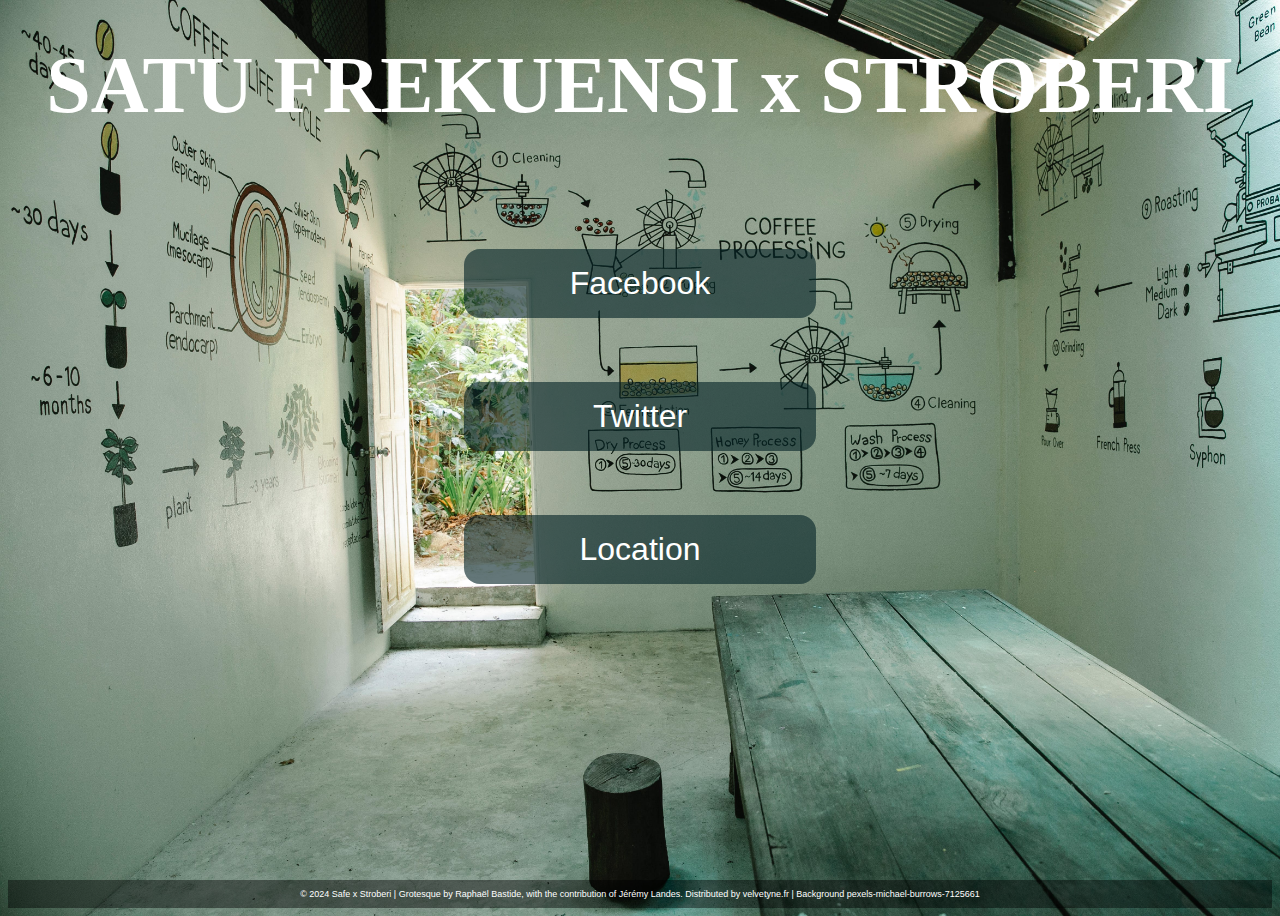
<file: Landing Page.html>
<!DOCTYPE html>
<html lang="en">
<head>
    <meta charset="UTF-8">
    <meta name="viewport" content="width=device-width, initial-scale=1.0">
    <title>Safe x Stroberi</title>
    <link rel="icon" href="icon safe.jpg"
    <link rel="stylesheet" href="LandingPage.css">
    <style>
        body {
            background-color: #000;
            color: #fff;
            font-family: 'Roboto', sans-serif;
            text-align: center;
            display: flex;
            flex-direction: column;
            min-height: 100vh;
        }

        h1 {
            font-family: 'terminal grotesque';
            src: url('terminal-grotesque.otf');
            font-size: 5rem;
            margin-top: 2rem;
        }

        .button {
            display: block;
            padding: 1rem;
            margin: 4rem auto;
            border: none;
            border-radius: 1rem;
            font-size: 2rem;
            text-decoration:none;
            color: #fff;
            background-color: #0725289f;
            transition: background-color 0.3s ease;
            cursor: pointer;
            width: 20rem;
            text-align: center;

        }

        .button:hover {
            background-color: #cc429e69;
        }
        body {
        background-image: url("pexels-michael-burrows-7125661.jpg");
        background-repeat: no-repeat;
        background-size: cover;
        }

        .button span {
            cursor: pointer;
            display: inline-block;
            position: relative;
            transition: 0.5s;
        }
        .button span::after {
            content: '\00bb';
            position: absolute;
            opacity: 0;
            top: 0;
            right: -20px;
            transition: 0.5s;
        }
        .button:hover span {
            padding-right: 25px;
        }
        .button:hover span:after {
            opacity: 1;
            right: 0;
        }
    footer {
        margin-top: auto;
        background-color: #00000070;
        padding: 0.1px;
        color: #fff;
        text-align: center;
        font-size: 9px;
    }
    </style>
    
</head>
<body>
    <h1>SATU FREKUENSI x STROBERI</h1>
    <div class="button-container">
        <a href="https://www.facebook.com" class="button" style="vertical-align:middle"><span>Facebook</span></a>
        <a href="https://www.instagram.com" class="button" style="vertical-align:middle"><span>Twitter</span></a>
        <a href="maps.google.com" class="button" style="vertical-align:middle"><span>Location</span></a>
    </div>
    <footer>
        <p>© 2024 Safe x Stroberi | Grotesque by Raphaël Bastide, with the contribution of Jérémy Landes. Distributed by velvetyne.fr | Background pexels-michael-burrows-7125661</p>
    </footer>
</body>
</file>
